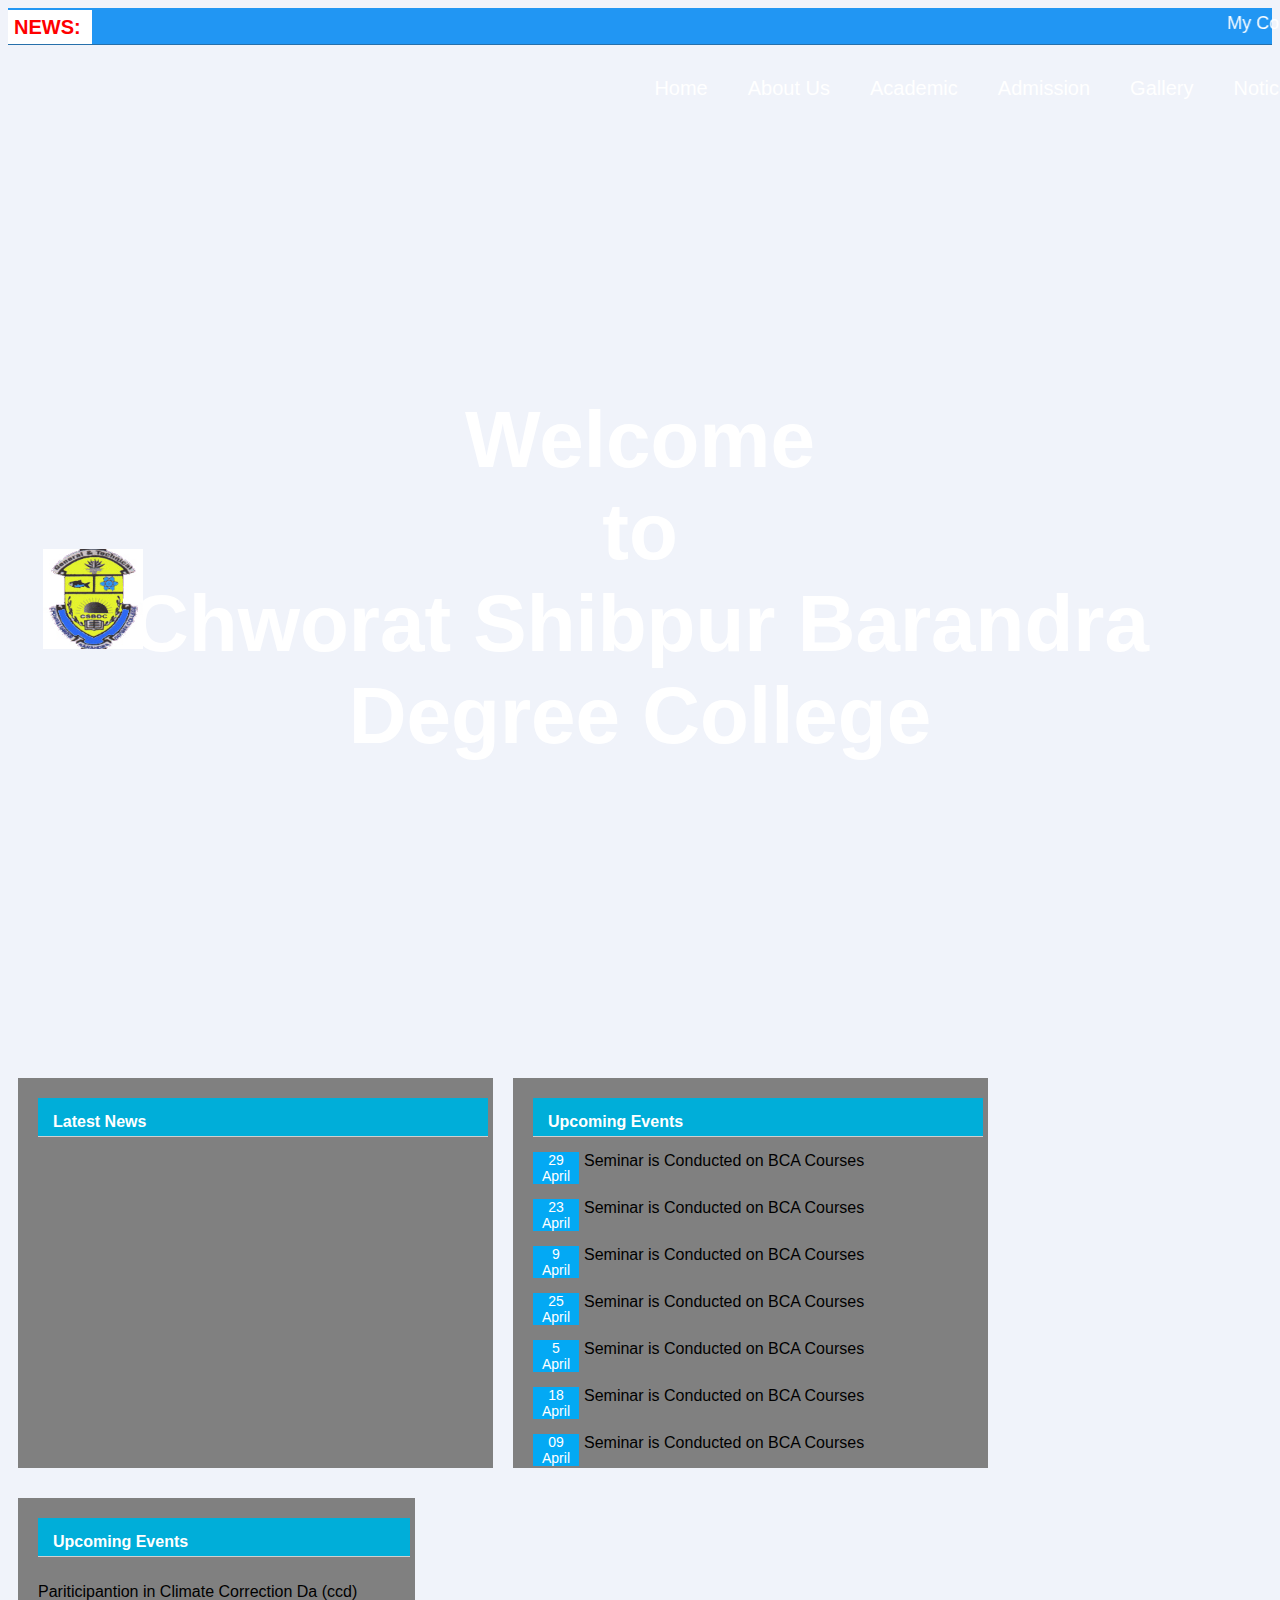
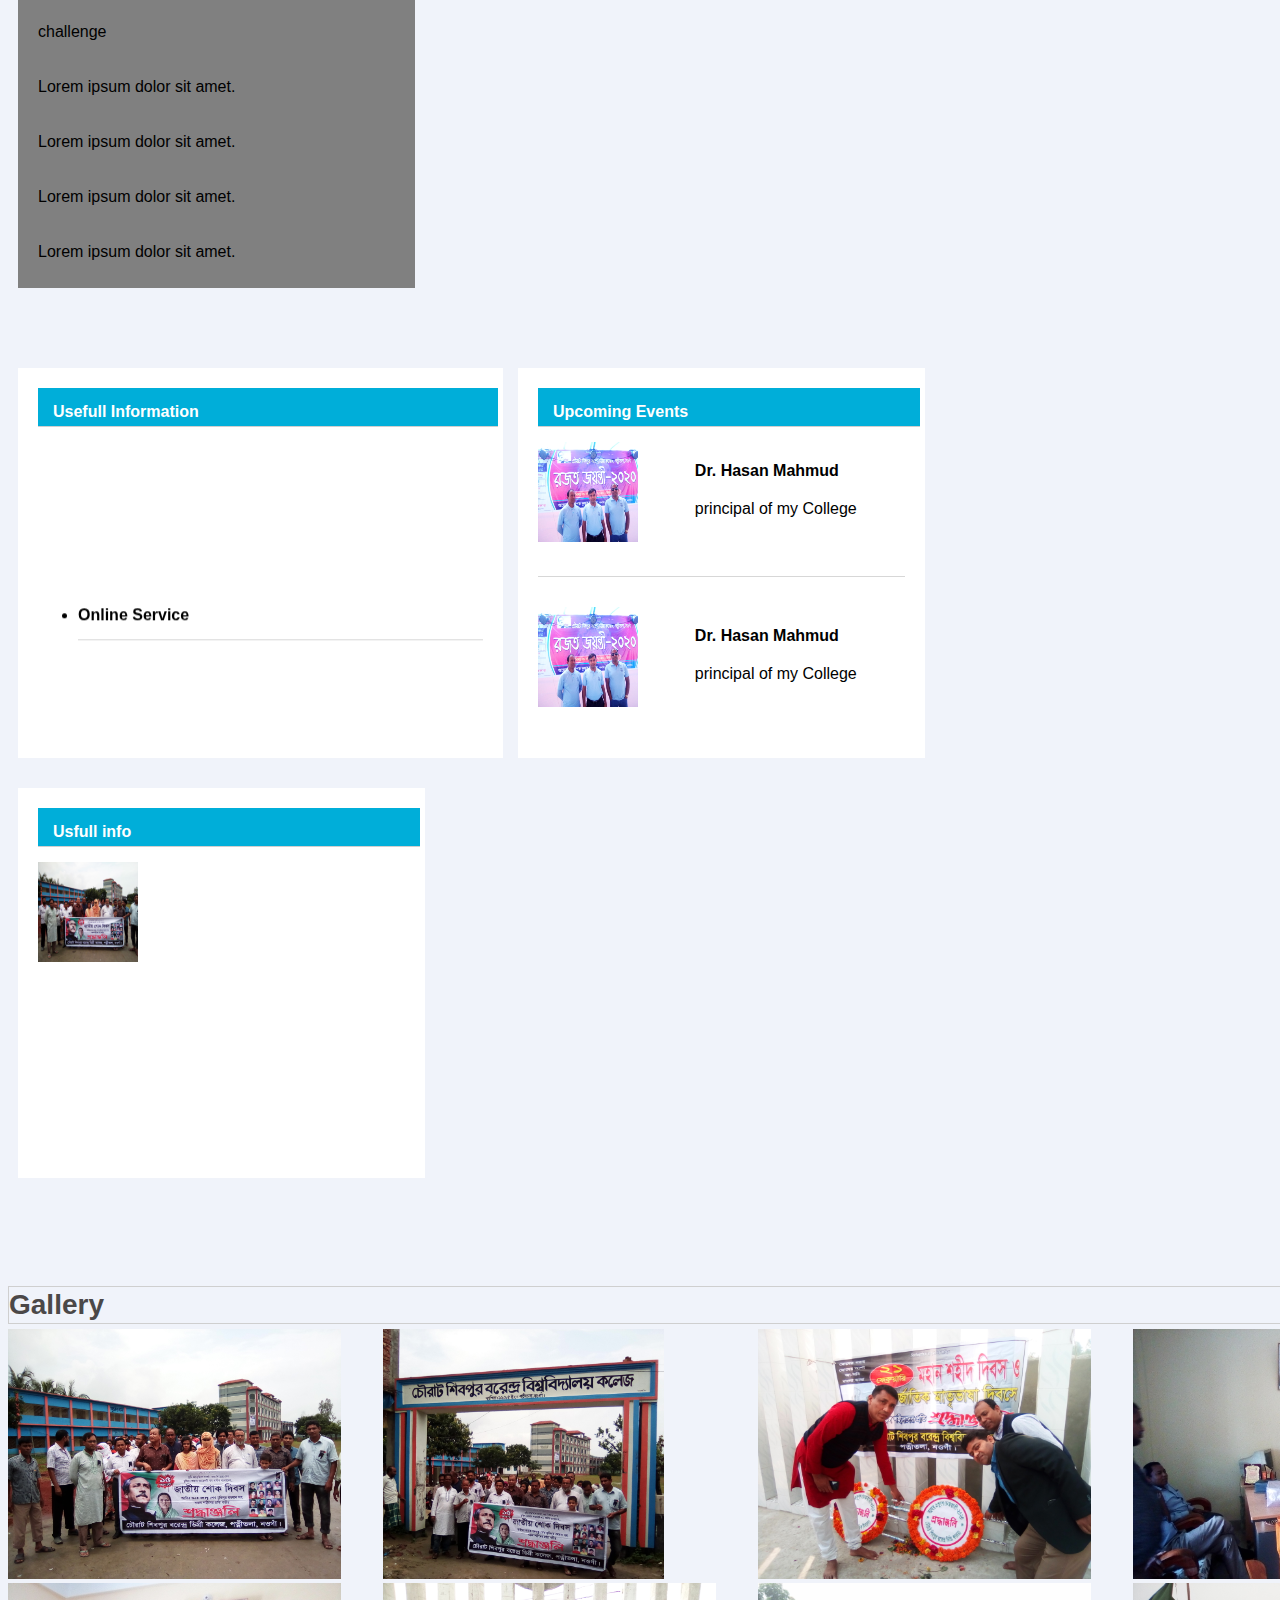
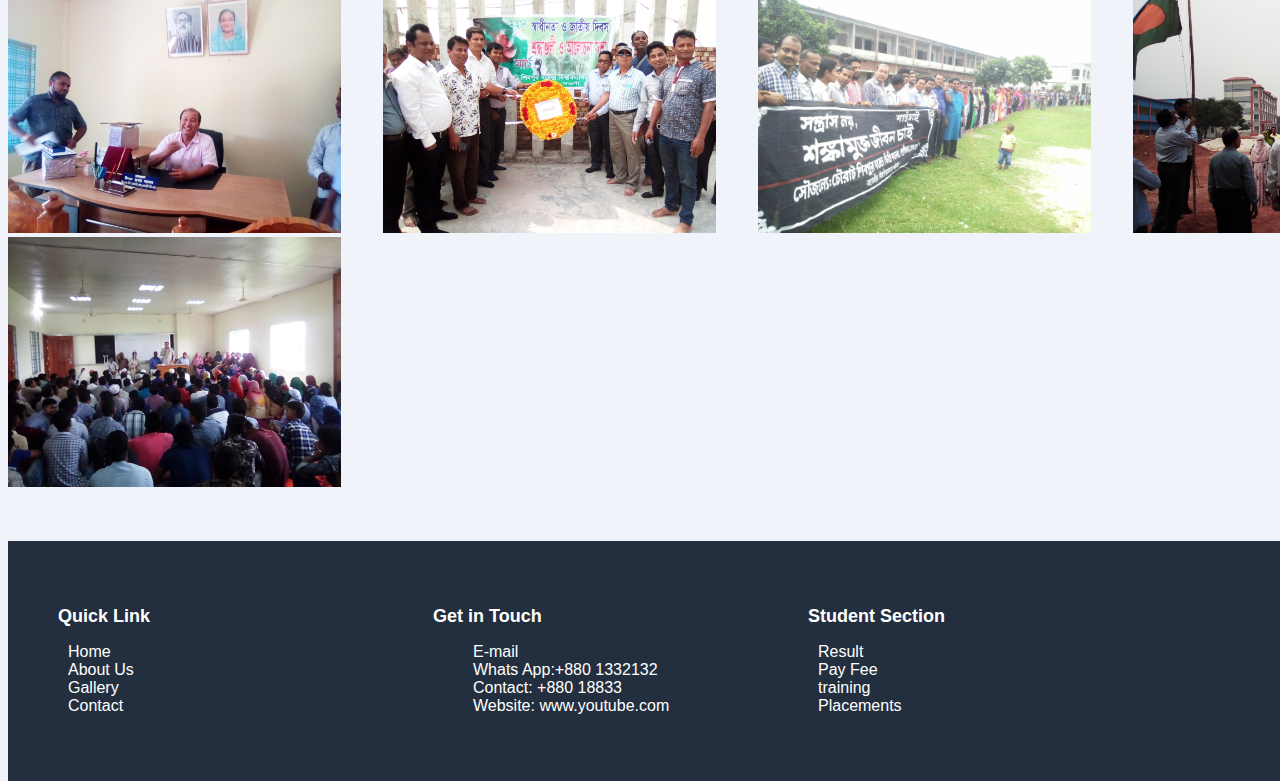
<file: html/index.html>
<!DOCTYPE html>
<html lang="en">

<head>
    <meta charset="UTF-8">
    <meta name="viewport" content="width=device-width, initial-scale=1.0">
    <title>My College</title>
    <link rel="stylesheet" href="../css/index.css">
    <link rel="stylesheet" href="https://cdnjs.cloudflare.com/ajax/libs/font-awesome/6.4.0/css/all.min.css" integrity="sha512-iecdLmaskl7CVkqkXNQ/ZH/XLlvWZOJyj7Yy7tcenmpD1ypASozpmT/E0iPtmFIB46ZmdtAc9eNBvH0H/ZpiBw==" crossorigin="anonymous" referrerpolicy="no-referrer"
    />
    <link rel="stylesheet" href="../css/all.min.css">
</head>

<body>
    <div class="width-100 top-header">
        <div class="container">
            <div class="width-100">
                <b class="news-list"> NEWS: </b>
                <marquee behavior="" direction="" class="headquote">My College: Intelligence plus curiosity</marquee>
            </div>
        </div>
    </div>

    <div class="width-100 header-menu">
        <div class="container">
            <div class="logo">
                <img src="../image/logo1.jpg" height="100px" width="100px" alt="">
            </div>
            <ul class="main-menu">
                <li><a href="#">Home</a></li>
                <li><a href="#">About Us</a></li>
                <li><a href="#">Academic</a></li>
                <li><a href="#">Admission</a></li>
                <li><a href="#">Gallery</a></li>
                <li><a href="#">Notice Board</a></li>
                <li><a href="#">Contact Us</a></li>

            </ul>
        </div>

    </div>


    <section id="bg">
        <h1>Welcome <br> to <br>Chworat Shibpur Barandra Degree College</h1>
        <!-- <h3> To Our College</h3> -->


    </section>
    <!-- <div class="width-100" id="background-img">
      <h3><img src="../image/bg.jpg" class="slider-width" alt="">  -->
    <!-- <h3 id="welcome"> Welcome to my website </h3> -->

    </div>
    <div class="width-100 margin-top-50">
        <div class="container">
            <div class="width-33">
                <div class="latest-news">
                    <div class="heading-sect">
                        <h3 class="head-title">
                            Latest News
                        </h3>
                    </div>
                    <marquee behavior="" direction="up">
                        <ul class="latest-news-ul">
                            <li>Lorem ipsum dolor sit amet consectetur adipisicing elit. Modi, cupiditate!</li>
                            <li>Lorem ipsum, dolor sit amet consectetur adipisicing elit. Est, id.</li>
                            <li>Lorem ipsum dolor sit amet consectetur adipisicing elit. Dolor, totam.</li>
                            <li>Lorem ipsum dolor sit amet consectetur adipisicing elit. Odio, quasi?</li>
                            <li>Lorem, ipsum dolor sit amet consectetur adipisicing elit. Dolore ipsum numquam quo cupiditate non eveniet atque dicta! Placeat sequi, neque voluptas nisi, dolorum porro unde veritatis, incidunt quaerat rerum optio!</li>
                            <li>Lorem ipsum dolor, sit amet consectetur adipisicing elit. Dolore, ab?</li>
                            <li>Lorem ipsum dolor sit amet consectetur, adipisicing elit. Eveniet, expedita?</li>
                            <li>Lorem ipsum, dolor sit amet consectetur adipisicing elit. Provident, quod.</li>
                            <li>Lorem ipsum dolor sit amet, consectetur adipisicing elit. Labore, delectus!</li>
                            <li>Lorem ipsum dolor sit amet consectetur adipisicing elit. Quas, iure?</li>

                        </ul>
                    </marquee>
                </div>
            </div>

            <div class="width-33">
                <div class="event-list">
                    <div class="heading-sect">
                        <h3 class="head-title">Upcoming Events</h3>
                    </div>
                    <ul class="upcoming-event-list">
                        <li><span class="event-date">29 April</span> <span>Seminar is Conducted on BCA Courses</span></li>
                        <li><span class="event-date">23 April</span> <span>Seminar is Conducted on BCA Courses</span></li>
                        <li><span class="event-date"> 9 April</span> <span>Seminar is Conducted on BCA Courses</span></li>
                        <li><span class="event-date">25 April</span> <span>Seminar is Conducted on BCA Courses</span></li>
                        <li><span class="event-date">5 April</span> <span>Seminar is Conducted on BCA Courses</span></li>
                        <li><span class="event-date">18 April</span> <span>Seminar is Conducted on BCA Courses</span></li>
                        <li><span class="event-date">09 April</span> <span>Seminar is Conducted on BCA Courses</span></li>
                        <li><span class="event-date">29 April</span> <span>Seminar is Conducted on BCA Courses</span></li>
                    </ul>

                </div>


            </div>




        </div>

        <div class="width-33">
            <div class="notice-board">
                <div class="heading-sect">
                    <h3 class="head-title">Upcoming Events</h3>
                </div>
                <ul class="notice-board-list">
                    <li> <i class="fa-sharp fa-light fa-calendar-lines"></i>Pariticipantion in Climate Correction Da (ccd) challenge</li>
                    <li><i class="fa-sharp fa-light fa-calendar-lines"></i>Lorem ipsum dolor sit amet.</li>
                    <li><i class="fa-sharp fa-light fa-calendar-lines"></i>Lorem ipsum dolor sit amet.</li>
                    <li><i class="fa-sharp fa-light fa-calendar-lines"></i>Lorem ipsum dolor sit amet.</li>
                    <li><i class="fa-sharp fa-light fa-calendar-lines"></i>Lorem ipsum dolor sit amet.</li>
                    <li><i class="fa-sharp fa-light fa-calendar-lines"></i>Lorem ipsum dolor sit amet.</li>
                    <li><i class="fa-sharp fa-light fa-calendar-lines"></i>Lorem ipsum dolor sit amet.</li>

                </ul>
            </div>
        </div>



    </div>

    <!-- end of notice -->






    </div>
    </div>


    <div class="width-100 margin-top-50">
        <div class="container">
            <div class="width-33">
                <div class="Our-Principles">
                    <div class="heading-sect">
                        <h3 class="head-title">
                            Usefull Information
                        </h3>
                    </div>
                    <marquee behavior="" direction="up">
                        <ul class="useful-info-ul">
                            <li><a href="">Online Service</a></li>
                            <li><a href="">Online Result</a></li>
                            <li><a href="">Exam Time Table</a></li>
                            <li><a href="">Tenders</a></li>

                        </ul>
                    </marquee>
                </div>
            </div>





        </div>
        <!-- governor imgage -->

        <div id="governor" class="width-33">
            <div class="about-us">
                <div class="heading-sect">
                    <h3 class="head-title">Upcoming Events</h3>
                </div>
                <div class="width-100 gov-sec-style">
                    <div class="width-40">
                        <img src="../image/p7.jpg" width="100px" height="100px" alt="">
                    </div>
                    <div class="width-60">
                        <p class="governor-name">Dr. Hasan Mahmud</p>
                        <p class="governor-description">principal of my College</p>
                    </div>


                    <!-- second -->



                </div>

                <div class="width-40">
                    <img src="../image/p7.jpg" width="100px" height="100px" alt="">
                </div>
                <div class="width-60">
                    <p class="governor-name">Dr. Hasan Mahmud</p>
                    <p class="governor-description">principal of my College</p>
                </div>
            </div>
        </div>



        <!-- end of government -->

        <div class="width-33">
            <div class="certificate">
                <div class="heading-sect">
                    <h3 class="head-title">
                        Usfull info
                    </h3>
                </div>
                <img src="../image/certi.jpg" height="100px" width="100px" alt="">
            </div>
        </div>


    </div>

    <div class="width-100 margin-top-50">
        <div class="container">
            <h3 class="gallery-head-style">Gallery</h3>
            <div class="width-25"><img class="gallery-img" src="../image/g1.jpg" alt=""></div>
            <div class="width-25"><img class="gallery-img" src="../image/g2.jpg" alt=""></div>
            <div class="width-25"><img class="gallery-img" src="../image/g3.jpg" alt=""></div>
            <div class="width-25"><img class="gallery-img" src="../image/g4.jpg" alt=""></div>
            <div class="width-25"><img class="gallery-img" src="../image/g5.jpg" alt=""></div>
            <div class="width-25"><img class="gallery-img" src="../image/g10.jpg" alt=""></div>
            <div class="width-25"><img class="gallery-img" src="../image/g7.jpg" alt=""></div>
            <div class="width-25"><img class="gallery-img" src="../image/g8.jpg" alt=""></div>
            <div class="width-25"><img class="gallery-img" src="../image/g9.jpg" alt=""></div>

        </div>
    </div>


    <!-- footer -->


    <div class="width-100 margin-top-50 footer">
        <div class="container">
            <div class="width-25">
                <h2 class="quicklink-heading">Quick Link</h2>
                <ul class="quicklink-menu">
                    <li><a href="#">Home</a></li>
                    <li><a href="#">About Us</a></li>
                    <li><a href="#">Gallery</a></li>
                    <li><a href="#">Contact</a></li>

                </ul>

            </div>


            <div class="width-25">
                <h2 class="quicklink-heading">Get in Touch</h2>
                <ul class="get-in-touch">
                    <li><a href="#">E-mail</a></li>
                    <li><a href="#">Whats App:+880 1332132</a></li>
                    <li><a href="#">Contact: +880 18833</a></li>
                    <li><a href="#">Website: www.youtube.com</a></li>

                </ul>

            </div>




            <div class="width-25">
                <h2 class="quicklink-heading">Student Section</h2>
                <ul class="quicklink-menu">
                    <li><a href="#">Result</a></li>
                    <li><a href="#">Pay Fee</a></li>
                    <li><a href="#">training</a></li>
                    <li><a href="#">Placements</a></li>

                </ul>

            </div>




        </div>
    </div>






</body>

</html>
</file>
<file: css/index.css>
body {
    font-family: Roboto, sans-serif, Arial, Helvetica, sans-serif;
    background: #f0f3fa;
}

#bg {
    /* background-image: url('../image/bg.jpg'); */
    height: 100vh;
    width: 100%;
    background-repeat: no-repeat;
    background-position: center;
    background-size: cover;
    display: flex;
    justify-content: center;
    align-items: center;
    flex-direction: column;
    text-align: center;
}

#bg h1 {
    color: white;
    font-size: 80px;
    font-weight: 900;
}

#welcome {
    align-items: center;
    justify-content: center;
    text-align: center;
}

.width-100 {
    width: 100%;
    float: left;
}

.container {
    width: 1500px;
    margin: 0 auto;
    position: relative;
}

.top-header {
    background: #2196f3;
    padding: 5px 0;
    border-bottom: 1px solid #3131315e;
}

.news-list {
    background: #fff;
    color: red;
    padding: 6px;
    font-size: 20px;
}

.headquote {
    font-size: 18px;
    color: #ffff;
    width: 80%;
}

.header-menu {
    position: relative;
    /* box-shadow: 0 2px 5px 0 #00000036; */
}

.logo {
    width: fit-content;
    float: left;
    position: absolute;
    left: 35px;
    top: 56vh;
}

.main-menu {
    list-style: none;
    float: right;
    margin-top: 20px;
}

.main-menu a {
    font-weight: 500;
    font-size: 20px;
    text-decoration: none;
    color: white;
}

.main-menu li {
    float: left;
    padding: 12px 20px;
}


/* background image */

.slider-width {
    width: 100%;
    height: 100vh;
    background-position: center;
    background-repeat: no-repeat;
    background-size: cover;
}

.margin-top-50 {
    margin-top: 50px;
}

.width-33 {
    width: 33%;
    float: left;
}

.width-100 {
    width: 100%;
    float: left;
}

.latest-news {
    margin-left: 10px;
    margin-right: 10px;
    background: gray;
    padding: 20px;
    height: 350px;
    margin-bottom: 30px;
    overflow: hidden;
}

.heading-sect {
    width: 100%;
    float: left;
    border-bottom: 1px solid #cfcfcf;
    padding-bottom: 0px;
    margin: 0;
    margin-bottom: 15px;
    padding-top: 15px;
    padding-left: 15px;
    background: #00aed9;
    color: white;
}

.head-title {
    margin: 0;
    padding: 0;
    font-size: 16px;
    font-weight: 600;
    padding-bottom: 5px;
}

.latest-news-ul {
    padding: 0;
    list-style: none;
    line-height: 30px;
}


/* second list */

.event-list {
    margin-left: 10px;
    margin-right: 10px;
    background: gray;
    padding: 20px;
    height: 350px;
    margin-bottom: 30px;
    overflow: hidden;
}


/* .flex {
    display: flex;
    justify-content: space-between;
    gap: 5px;
    align-items: center;
    flex-direction: row;
} */

.upcoming-event-list {
    padding: 0;
    list-style: none;
}

.upcoming-event-list li {
    width: 100%;
    float: left;
    margin-bottom: 15px;
}

.event-date {
    background: #03a9f4;
    width: 30px;
    float: left;
    text-align: center;
    font-size: 14px;
    margin-right: 5px;
    color: white;
    padding: 0 8px;
}

.notice-board {
    margin-left: 10px;
    margin-right: 10px;
    background: gray;
    padding: 20px;
    height: 350px;
    margin-bottom: 30px;
    overflow: hidden;
}

.notice-board-list {
    padding: 0;
    list-style: none;
    line-height: 40px;
}

.notice-board-list li {
    width: 100%;
    float: left;
    margin-bottom: 15px;
}


/* principles */

.Our-Principles {
    list-style-type: none;
    margin-left: 10px;
    background: #fff;
    padding: 20px;
    height: 350px;
    margin-bottom: 30px;
}

.useful-info-ul a {
    text-decoration: none;
    columns: black;
    font-weight: bold;
}

.useful-info-ul li {
    margin-bottom: 15px;
    border-bottom: 1px solid #d7d7d7;
    padding-bottom: 15px;
}

.useful-info-ul a {
    text-decoration: none;
    color: black;
    font-weight: bold;
}

.gov-sec-style {}

.governor-name {
    font-size: 16px;
    color: black;
    font-weight: bold;
    padding-left: 10px;
    margin-top: 20px;
}

.governor-description {
    font-size: 16px;
    color: black;
    padding-left: 10px;
    margin-top: 20px;
}

.governor img {
    width: 100%;
}

.width-40 {
    width: 40%;
    float: left;
}

.width-60 {
    width: 60%;
    float: left;
}

#governor {
    margin-left: 5px;
}

.gov-sec-style {
    margin-bottom: 30px;
    border-bottom: 1px solid #d7d7d7;
    padding-bottom: 30px;
}

.about-us {
    list-style-type: none;
    margin-left: 10px;
    background: #fff;
    padding: 20px;
    height: 350px;
    margin-bottom: 30px;
}

.certificate {
    list-style-type: none;
    margin-left: 10px;
    background: #fff;
    padding: 20px;
    height: 350px;
    margin-bottom: 30px;
}

.gallery-head-style {
    font-size: 28px;
    color: #4b4848;
    margin-bottom: 5px;
    border: 1px solid #cfcfcf;
    padding: 2px 0;
}

.width-25 {
    width: 25%;
    float: left;
}

.gallery-img {
    height: 250px;
    width: auto;
}


/* footer */

.footer {
    background: #232f3e;
    padding: 50px;
}

.quicklink-heading {
    font-size: 18px;
    font-weight: 900;
    color: #fff;
    margin-bottom: 10px;
}

.quicklink-menu {
    list-style: none;
    padding-left: 10px;
}


/* .container ul li  {
    list-style: none;
} */

.quicklink-menu li a {
    color: white;
    list-style-type: none;
    text-decoration: none;
}

.get-in-touch {
    list-style: none;
}

.get-in-touch li a {
    text-decoration: none;
    color: white;
}


/* .get-in-touch li {
    list-style: none;
} */
</file>
